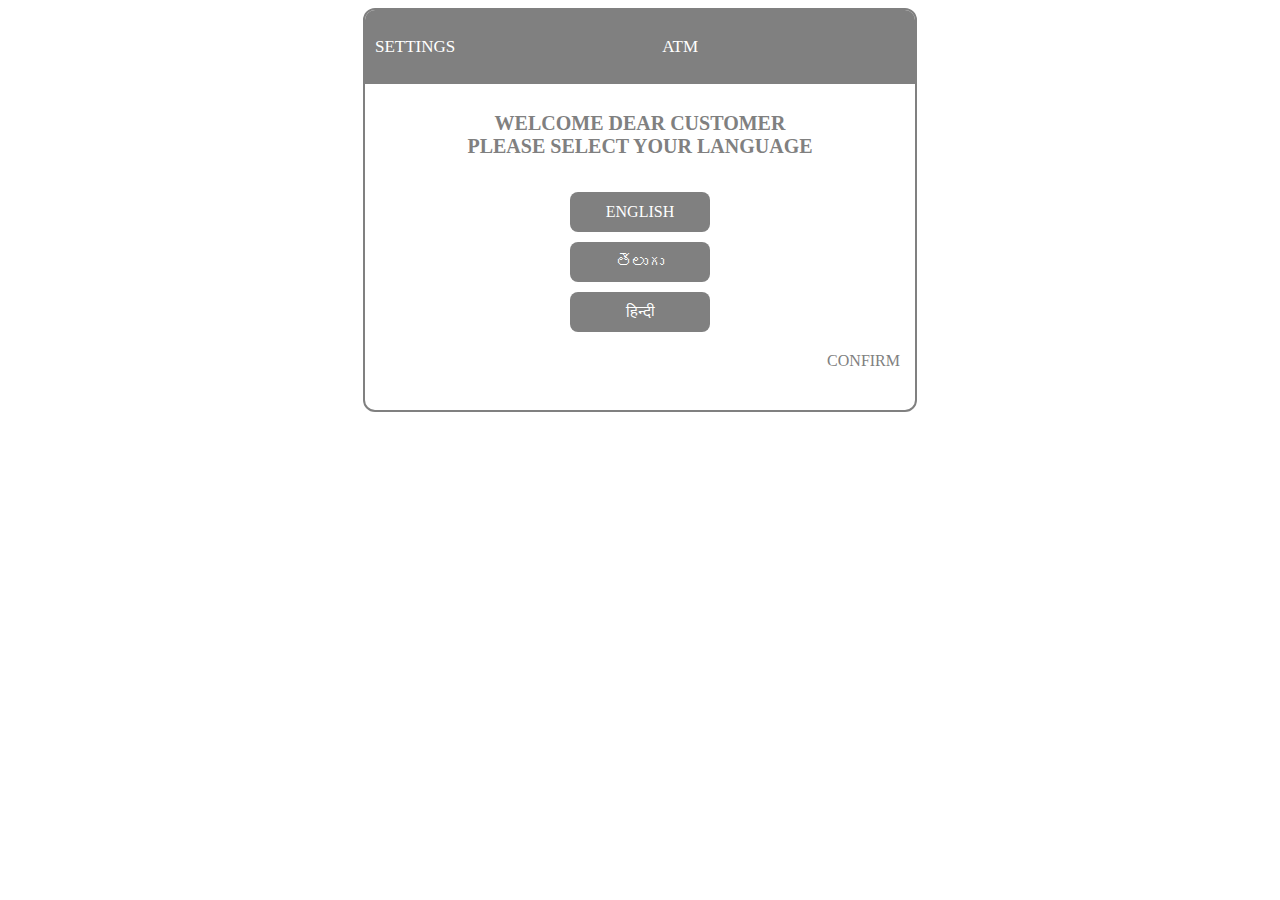
<file: index.html>
<!DOCTYPE html>
<html>

<head>
    <title>ATM Interface</title>
    <link rel="stylesheet" href="page3.css">
</head>

<body>
    <div class="pcontainer">
        <div class="atm">
            <div class="head-card">
                <p>SETTINGS</p>
                <p>ATM</p>
                <div class="d-flex flex-column">
                    <span id="date"></span><br />
                    <span id="time"></span>
                </div>
            </div>

           <div class="select-card1">
            <h1 class="h-main-set">WELCOME DEAR CUSTOMER <br/> PLEASE SELECT YOUR LANGUAGE</h1>
            <div class="btn-card-main">
                <div class="btn-card-buttons">
                    <button class="btn-set" id="selectbtn1">ENGLISH</button>
                    <button class="btn-set" id="selectbtn2">తెలుగు</button>
                    <button class="btn-set" id="selectbtn3">हिन्दी </button>
                </div>
            </div>
           </div>

           <div class="foot-card">       
            <a href="page1main2.html" class="nav-p-set">CONFIRM</a>
           </div>

              

        </div>
    </div>
            <script src="page3.js"></script>
</body>

</html>
</file>
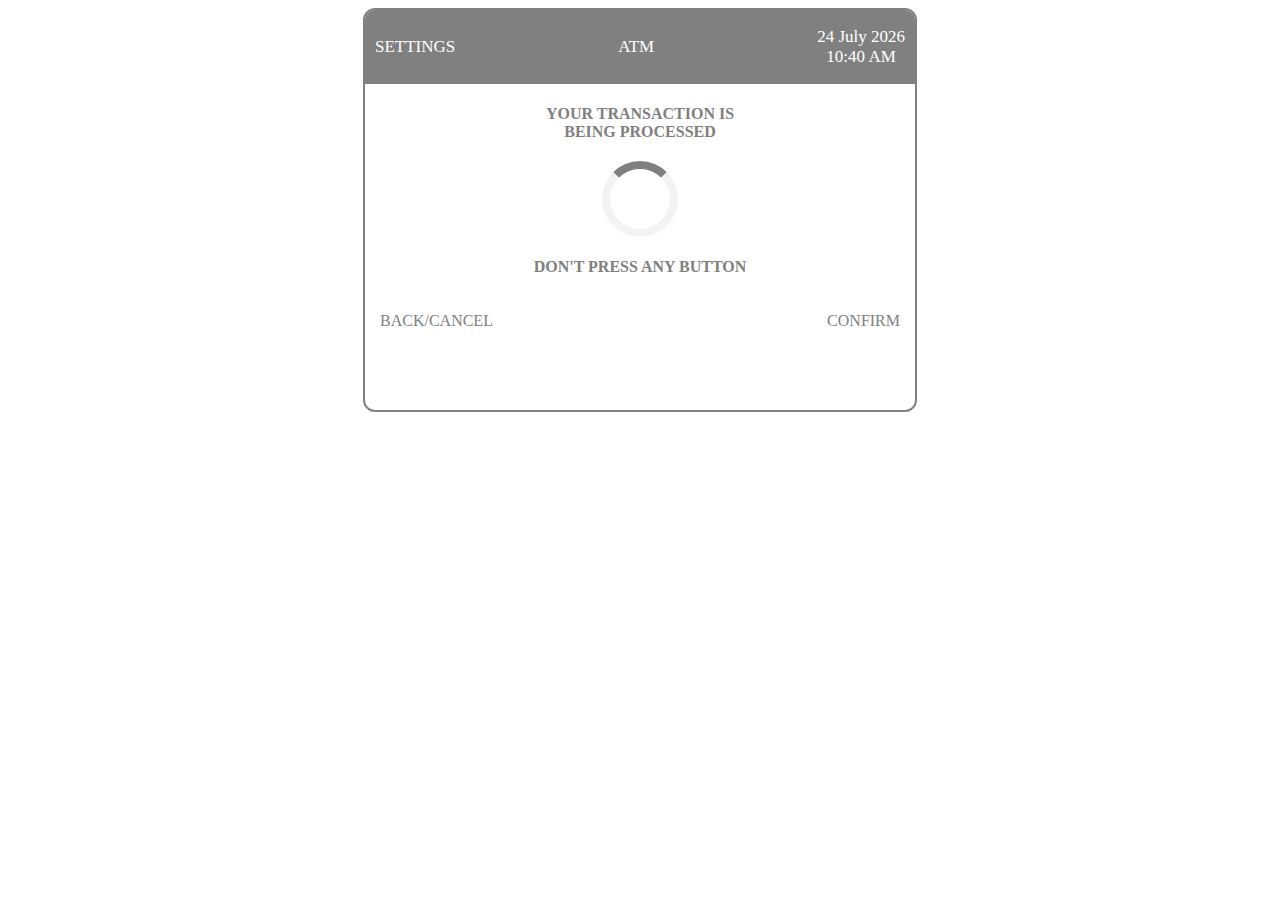
<file: page11main7.html>
<!DOCTYPE html>
<html>

<head>
    <title>ATM Interface</title>
    <link rel="stylesheet" href="page11.css">
</head>

<body>
    <div class="pcontainer">
        <div class="atm">
            <div class="head-card">
                <p>SETTINGS</p>
                <p>ATM</p>
                <div class="d-flex flex-column">
                    <span id="date"></span><br />
                    <span id="time"></span>
                </div>
            </div>

                <div class="option-card">
                    <h1 class="h-main-set">YOUR TRANSACTION IS <br/> BEING PROCESSED</h1>
                    <div class="loader"></div>
                    <h1 class="h-main-set">DON'T PRESS ANY BUTTON </h1>
                </div>

                <div class="foot-card">
                    <a href="page10.html" class="nav-p-set">BACK/CANCEL</a>
                    <a href="page12main8.html" class="nav-p-set">CONFIRM</a>
                   </div>

        </div>
    </div>
            <script src="page11.js"></script>
</body>

</html>
</file>
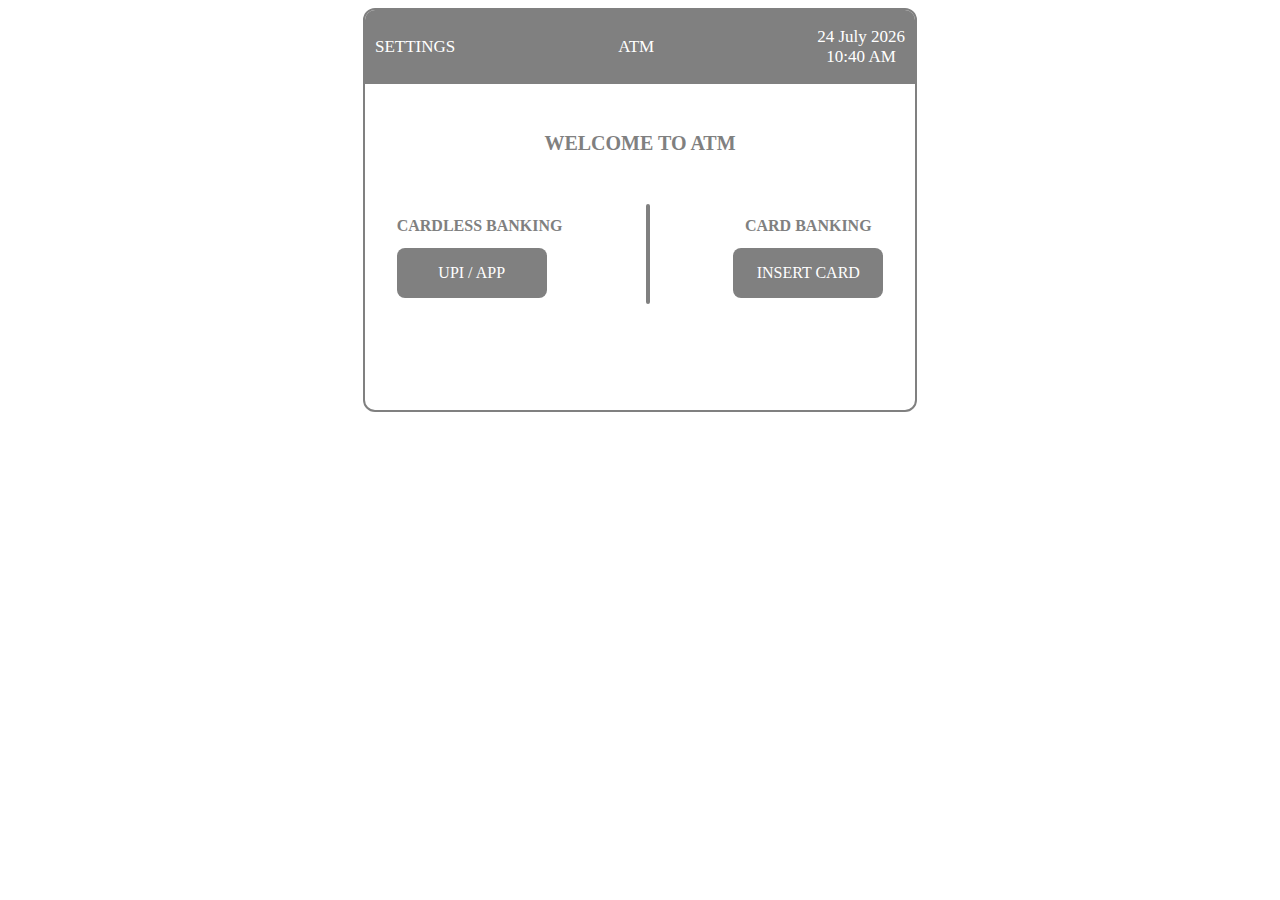
<file: page1main2.html>
<!DOCTYPE html>
<html>

<head>
    <title>ATM Interface</title>
    <link rel="stylesheet" href="page1.css">
</head>

<body>
    <div class="pcontainer">
        <div class="atm">
            <div class="head-card">
                <p>SETTINGS</p>
                <p>ATM</p>
                <div class="d-flex flex-column">
                    <span id="date"></span><br />
                    <span id="time"></span>
                </div>
            </div>

                <div class="option-card">
                    <h1 class="h1-set">WELCOME TO ATM</h1>
                    <div class="options">
                        <div class="cardless">
                            <h2 class="h2-set">CARDLESS BANKING</h2>
                            <a href="page7main3_1.html" class="btn-set-anchor" id="cardless-btn">UPI / APP</a>
                        </div>
                        <div class="separator"></div>
                        <div class="card">
                            <h2 class="h2-set">CARD BANKING</h2>
                            <a href="page8main3_2.html" class="btn-set-anchor" id="card-btn">INSERT CARD</a>
                        </div>
                    </div>
                </div>

        </div>
    </div>
            <script src="page1.js"></script>
</body>

</html>
</file>
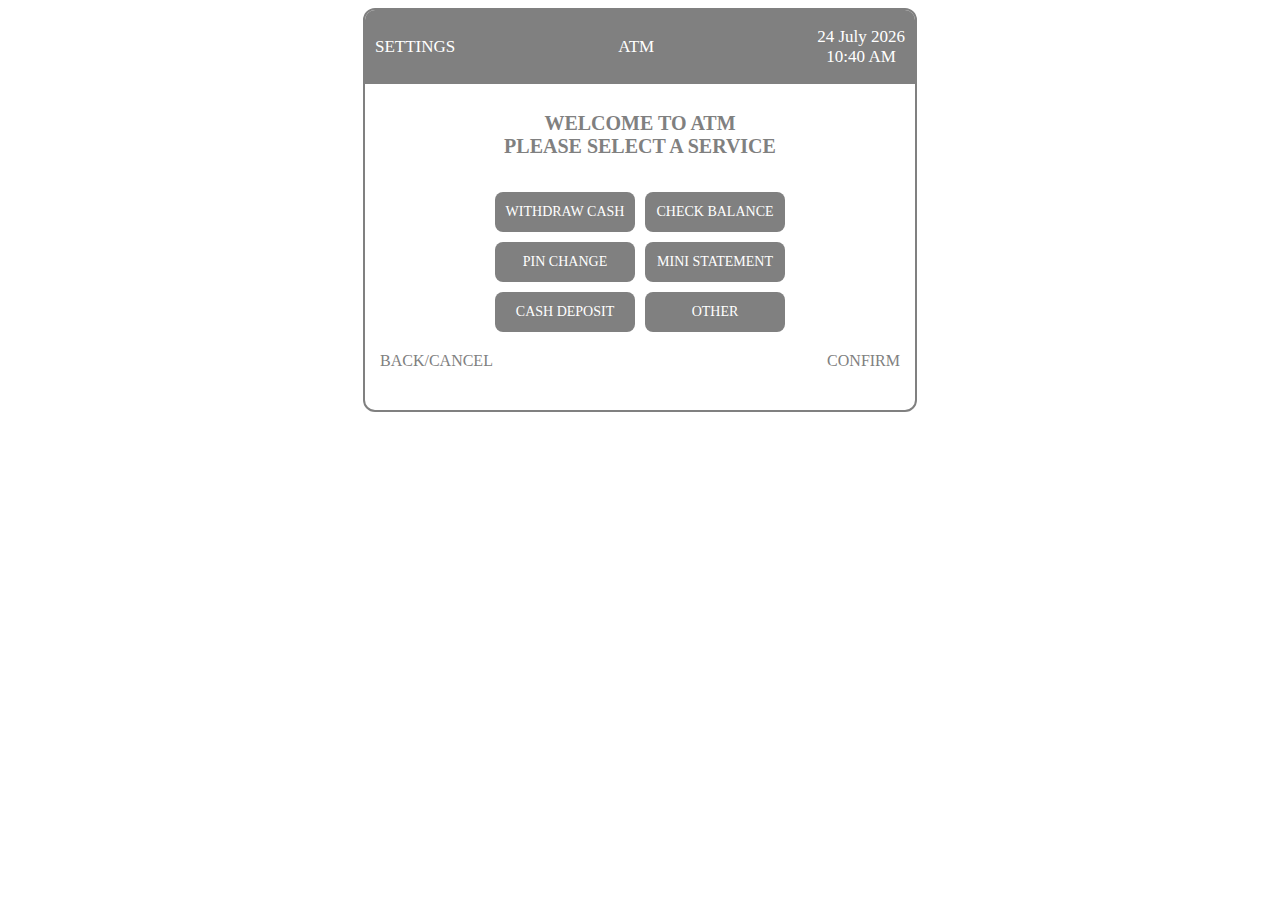
<file: page2main_5.html>
<!DOCTYPE html>
<html>

<head>
    <title>ATM Interface</title>
    <link rel="stylesheet" href="page2.css">
</head>

<body>
    <div class="pcontainer">
        <div class="atm">
            <div class="head-card">
                <p>SETTINGS</p>
                <p>ATM</p>
                <div class="d-flex flex-column">
                    <span id="date"></span><br />
                    <span id="time"></span>
                </div>
            </div>

           <div class="select-card1">
            <h1 class="h-main-set">WELCOME TO ATM <br/> PLEASE SELECT A SERVICE</h1>
            <div class="btn-card-main">
                <div class="btn-card-buttons">
                    <button class="btn-set">WITHDRAW CASH</button>
                    <button class="btn-set">PIN CHANGE</button>
                    <button class="btn-set">CASH DEPOSIT</button>
                </div>
                <div class="btn-card-buttons">
                    <button class="btn-set">CHECK BALANCE</button>
                    <button class="btn-set">MINI STATEMENT</button>
                    <button class="btn-set">OTHER</button>
                </div>
            </div>
           </div>

           <div class="foot-card">
            <a href="index.html" class="nav-p-set">BACK/CANCEL</a>
            <a href="page4main_6.html" class="nav-p-set">CONFIRM</a>
           </div>

              

        </div>
    </div>
            <script src="page2.js"></script>
</body>

</html>
</file>
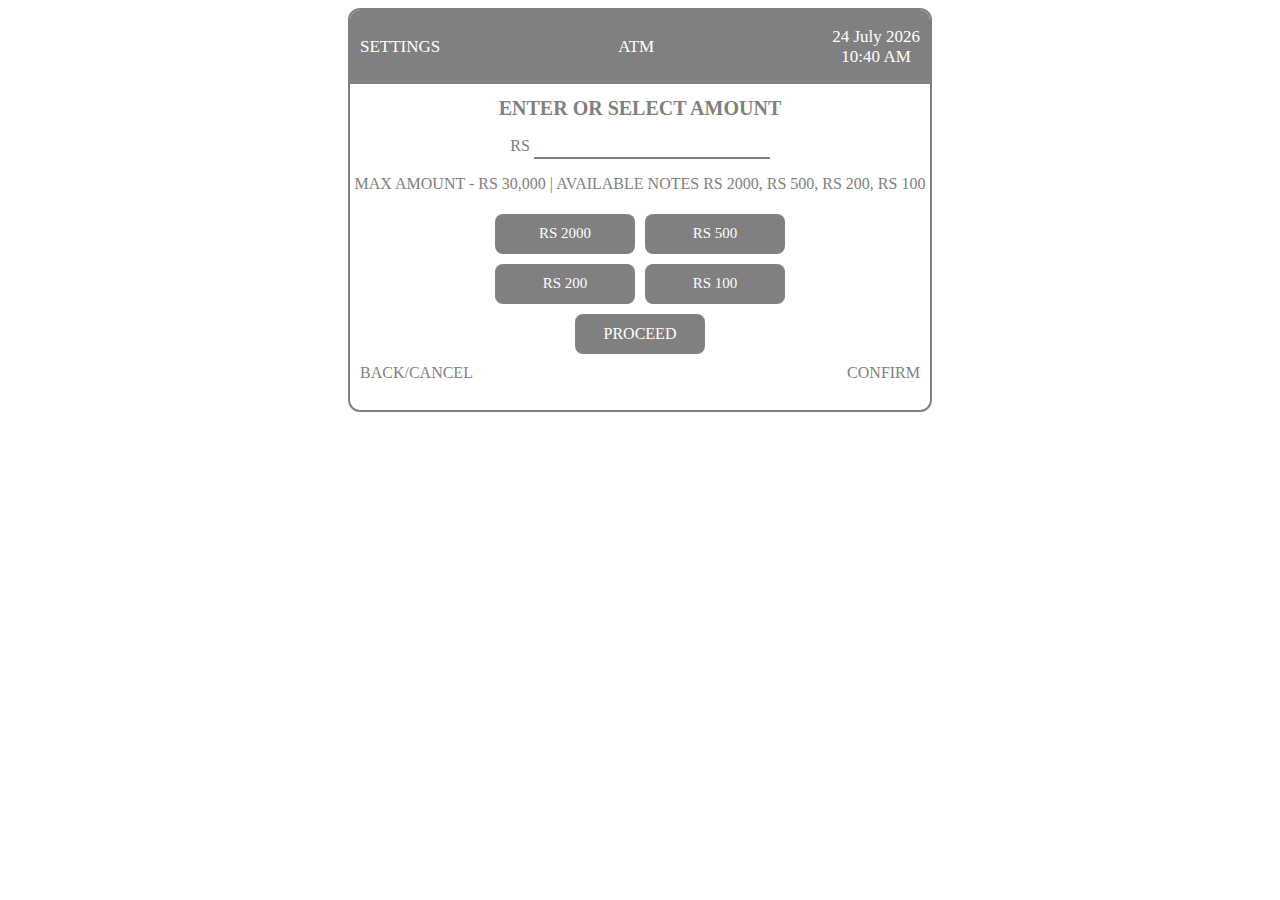
<file: page4main_6.html>
<!DOCTYPE html>
<html>

<head>
    <title>ATM Interface</title>
    <link rel="stylesheet" href="page4.css">
</head>

<body>
    <div class="pcontainer">
        <div class="atm">
            <div class="head-card">
                <p>SETTINGS</p>
                <p>ATM</p>
                <div class="d-flex flex-column">
                    <span id="date"></span><br />
                    <span id="time"></span>
                </div>
            </div>

        <div class="amount-card">
            <h1 class="h-main-set">ENTER OR SELECT AMOUNT</h1>
            <div class="input-amount">
                <label class="p-set-amount" for="amount-input">RS</label>
                <input type="text" id="amount-input" class="input-set-style" />
            </div>
            <p class="p-set-amount">MAX AMOUNT - RS 30,000 | AVAILABLE NOTES RS 2000, RS 500, RS 200, RS 100</p>
        
            <div class="amount-buttons">
                <div class="align-btn">
                    <button class="btn-set" id="btn-2000">RS 2000</button>
                    <button class="btn-set" id="btn-200">RS 200</button>
                </div>
                <div class="align-btn">
                    <button class="btn-set" id="btn-500">RS 500</button>
                    <button class="btn-set" id="btn-100">RS 100</button>
                </div>
            </div>
            <div class="set-proceed">
               <a href="page11main7.html" class="btn-set-select" id="btn-proceed">PROCEED</a>
            </div>
        </div>

           <div class="foot-card">
            <a href="index.html" class="nav-p-set">BACK/CANCEL</a>
            <a href="page11main7.html" class="nav-p-set">CONFIRM</a>
           </div>
              

        </div>
    </div>
            <script src="page4.js"></script>
</body>

</html>
</file>
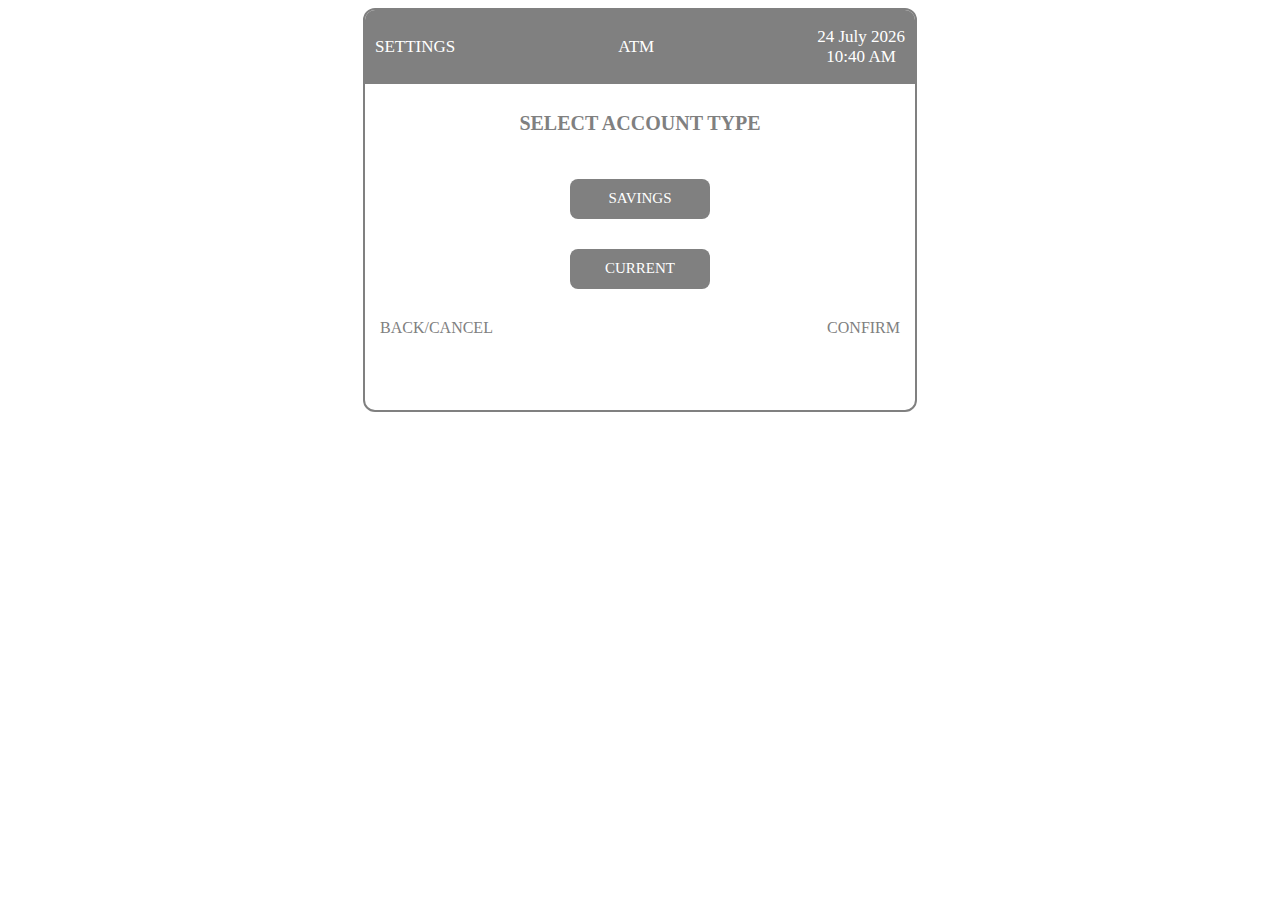
<file: page5main4.html>
<!DOCTYPE html>
<html>

<head>
    <title>ATM Interface</title>
    <link rel="stylesheet" href="page5.css">
</head>

<body>
    <div class="pcontainer">
        <div class="atm">
            <div class="head-card">
                <p>SETTINGS</p>
                <p>ATM</p>
                <div class="d-flex flex-column">
                    <span id="date"></span><br />
                    <span id="time"></span>
                </div>
            </div>

           <div class="select-card1">
            <h1 class="h-main-set">SELECT ACCOUNT TYPE</h1>
            <div class="btn-card-main">
                <div class="btn-card-buttons">
                    <button id="btn1" class="btn-set">SAVINGS</button>
                    <button id="btn2" class="btn-set">CURRENT</button>
                </div>
            </div>
           </div>

           <div class="foot-card">
            <a href="index.html" class="nav-p-set">BACK/CANCEL</a>
            <a href="page2main_5.html" class="nav-p-set">CONFIRM</a>
           </div>

              

        </div>
    </div>
            <script src="page5.js"></script>
</body>

</html>
</file>
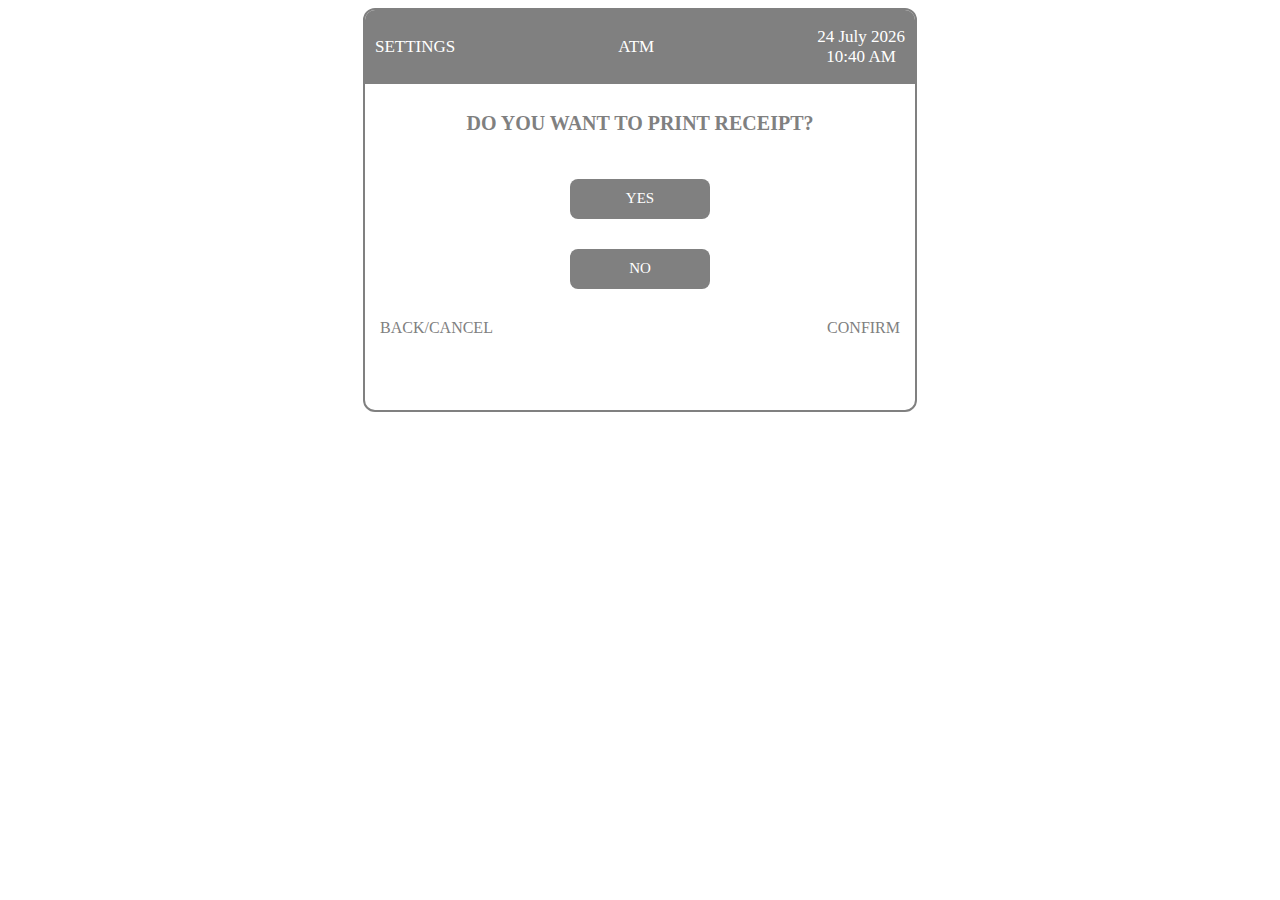
<file: page6main9.html>
<!DOCTYPE html>
<html>

<head>
    <title>ATM Interface</title>
    <link rel="stylesheet" href="page6.css">
</head>

<body>
    <div class="pcontainer">
        <div class="atm">
            <div class="head-card">
                <p>SETTINGS</p>
                <p>ATM</p>
                <div class="d-flex flex-column">
                    <span id="date"></span><br />
                    <span id="time"></span>
                </div>
            </div>

           <div class="select-card1">
            <h1 class="h-main-set">DO YOU WANT TO PRINT RECEIPT?</h1>
            <div class="btn-card-main">
                <div class="btn-card-buttons">
                    <button id="btn1" class="btn-set">YES</button>
                    <button id="btn2" class="btn-set">NO</button>
                </div>
            </div>
           </div>

           <div class="foot-card">
            <a href="index.html" class="nav-p-set">BACK/CANCEL</a>
            <a href="page9main10.html" class="nav-p-set">CONFIRM</a>
           </div>

              

        </div>
    </div>
            <script src="page6.js"></script>
</body>

</html>
</file>
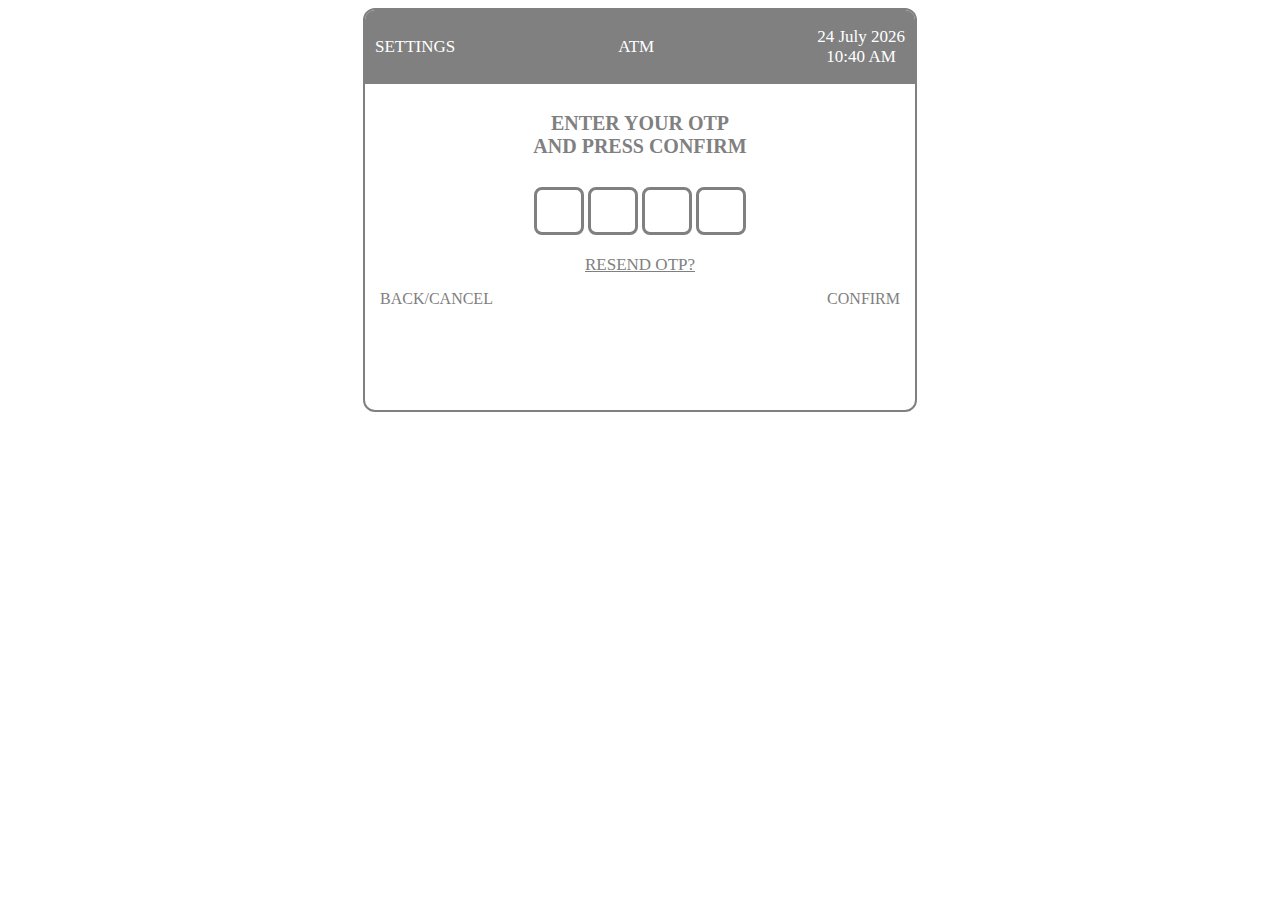
<file: page7main3_1.html>
<!DOCTYPE html>
<html>

<head>
    <title>ATM Interface</title>
    <link rel="stylesheet" href="page7.css">
</head>

<body>
    <div class="pcontainer">
        <div class="atm">
            <div class="head-card">
                <p>SETTINGS</p>
                <p>ATM</p>
                <div class="d-flex flex-column">
                    <span id="date"></span><br />
                    <span id="time"></span>
                </div>
            </div>

           <div class="otp-card">
            <h1 class="h-main-set">ENTER YOUR OTP <br/> AND PRESS CONFIRM</h1>
            <div class="btn-card-main">
                <div class="pin-input">
                    <input type="password"  class="input1-pin-set" id="pin1" maxlength="1">
                    <input type="password"  class="input1-pin-set" id="pin2" maxlength="1">
                    <input type="password"  class="input1-pin-set" id="pin3" maxlength="1">
                    <input type="password"  class="input1-pin-set" id="pin4" maxlength="1">
                  </div>
            </div>
           </div>

           <a href="#" class="resend-set" id="forgot-pin">RESEND OTP?</a>

           <div class="foot-card">
            <a href="index.html" class="nav-p-set">BACK/CANCEL</a>
            <a href="page5main4.html"  id="confirm-btn" class="nav-p-set">CONFIRM</a>
           </div>

              

        </div>
    </div>
            <script src="page7.js"></script>
</body>

</html>
</file>
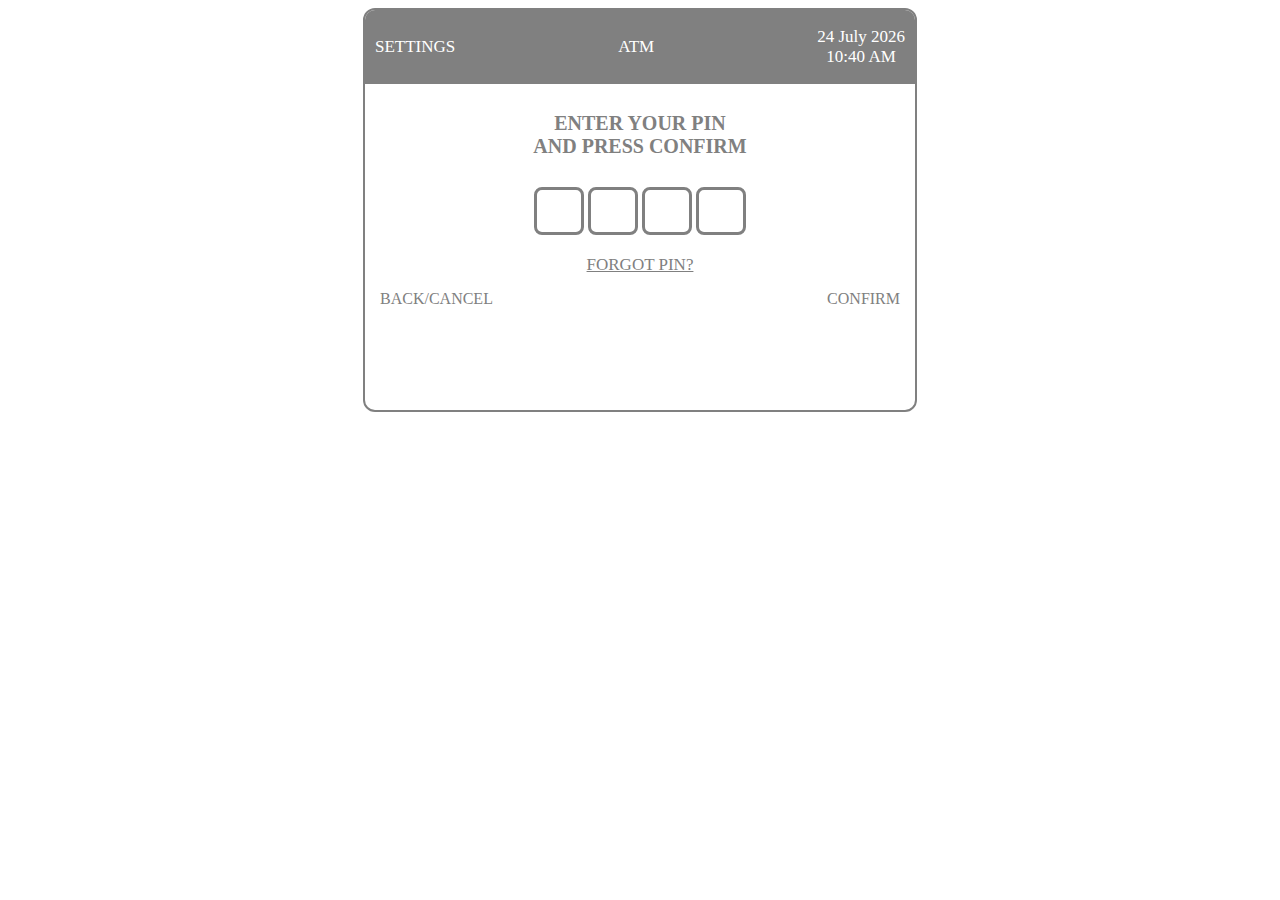
<file: page8main3_2.html>
<!DOCTYPE html>
<html>

<head>
    <title>ATM Interface</title>
    <link rel="stylesheet" href="page8.css">
</head>

<body>
    <div class="pcontainer">
        <div class="atm">
            <div class="head-card">
                <p>SETTINGS</p>
                <p>ATM</p>
                <div class="d-flex flex-column">
                    <span id="date"></span><br />
                    <span id="time"></span>
                </div>
            </div>

           <div class="otp-card">
            <h1 class="h-main-set">ENTER YOUR PIN <br/> AND PRESS CONFIRM</h1>
            <div class="btn-card-main">
                <div class="pin-input">
                    <input type="password"  class="input1-pin-set" id="pin1" maxlength="1">
                    <input type="password"  class="input1-pin-set" id="pin2" maxlength="1">
                    <input type="password"  class="input1-pin-set" id="pin3" maxlength="1">
                    <input type="password"  class="input1-pin-set" id="pin4" maxlength="1">
                  </div>
            </div>
           </div>

           <a href="#" class="resend-set" id="forgot-pin">FORGOT PIN?</a>

           <div class="foot-card">
            <a href="index.html" class="nav-p-set">BACK/CANCEL</a>
            <a href="page5main4.html"  id="confirm-btn" class="nav-p-set">CONFIRM</a>
           </div>

              

        </div>
    </div>
            <script src="page8.js"></script>
</body>

</html>
</file>
<file: page3.css>
.pcontainer {
    display: flex;
    flex-direction: row;
    justify-content: center;
}

.atm {
    background-color: #ffffff;
    border: 2px solid #808080;
    width: 550px;
    height: 400px;
    border-radius: 12px;
    text-align: center;
}

.head-card {
    border-top-left-radius: 10px;
    border-top-right-radius: 10px;
    background-color: #808080;
    color: #ffffff;
    padding: 10px;
    display: flex;
    flex-direction: row;
    justify-content: space-between;
    align-items: center;
    font-family: "Roboto";
    font-size: 17px;
}

.select-card1{
    text-align: center;
}

.btn-card-main{
    display: flex;
    flex-direction: row;
    justify-content: center;
}

.btn-card-buttons{
 display: flex;
 flex-direction: column;
 justify-content: center;
}

.btn-set{
    width: 140px;
    height: 40px;
    border-radius: 8px;
    color: #ffffff;
    border-width: 0px;
    background-color: #808080;
    font-family: "Roboto";
    font-size: 16px;
    margin: 5px;
}

.btn-set-select{
    width: 140px;
    height: 40px;
    border-radius: 8px;
    color: #808080;
    border-width: 0px;
    background-color: #ffffff;
    font-family: "Roboto";
    font-size: 16px;
    margin: 5px;
}


.h-main-set{
    color: #808080;
    font-size: 20px;
    font-family: "Roboto";
    padding: 15px;
}

.foot-card{
    display: flex;
    flex-direction: row;
    justify-content: flex-end;
    padding: 15px;
}

.nav-p-set{
    text-decoration: none;
    color: #808080;
    font-size: 16px;
    font-family: "Roboto";
    
}
</file>
<file: page11.css>
.pcontainer {
    display: flex;
    flex-direction: row;
    justify-content: center;
}

.atm {
    background-color: #ffffff;
    border: 2px solid #808080;
    width: 550px;
    height: 400px;
    border-radius: 12px;
    text-align: center;
}

.head-card {
    border-top-left-radius: 10px;
    border-top-right-radius: 10px;
    background-color: #808080;
    color: #ffffff;
    padding: 10px;
    display: flex;
    flex-direction: row;
    justify-content: space-between;
    align-items: center;
    font-family: "Roboto";
    font-size: 17px;
}

.option-card{
    display: flex;
    flex-direction: column;
    justify-content: center;
    text-align: center;
}

.image-set{
    height: 120px;
    width: 150px;
}

.h-main-set{
    color: #808080;
    font-size: 16px;
    font-family: "Roboto";
    padding: 10px;
}

.loader {
    display: flex;
    flex-direction: row;
    justify-content: center;
    align-self: center;
    border: 8px solid #f3f3f3; 
    border-top: 8px solid #808080; 
    border-radius: 50%;
    width: 60px;
    height: 60px;
    animation: spin 2s linear infinite; 
  }

  @keyframes spin {
    0% { transform: rotate(0deg); }
    100% { transform: rotate(360deg); }
  }

.foot-card{
    display: flex;
    flex-direction: row;
    justify-content: space-between;
  
    padding: 15px;
}

.nav-p-set{
    text-decoration: none;
    color: #808080;
    font-size: 16px;
    font-family: "Roboto";
}
</file>
<file: page1.css>
.pcontainer {
    display: flex;
    flex-direction: row;
    justify-content: center;
}

.atm {
    background-color: #ffffff;
    border: 2px solid #808080;
    width: 550px;
    height: 400px;
    border-radius: 12px;
    text-align: center;
}

.head-card {
    border-top-left-radius: 10px;
    border-top-right-radius: 10px;
    background-color: #808080;
    color: #ffffff;
    padding: 10px;
    display: flex;
    flex-direction: row;
    justify-content: space-between;
    align-items: center;
    font-family: "Roboto";
    font-size: 17px;
}

.btn-set-anchor {
    width: 150px;
    height: 50px;
    border-radius: 8px;
    color: #ffffff;
    border-width: 0px;
    background-color: #808080;
    font-family: "Roboto";
    font-size: 16px;
    text-decoration: none;
    display: flex;
    flex-direction: column;
    justify-content: center;
    text-align: center;
}

.option-card {
    display: flex;
    flex-direction: column;
    justify-content: center;

}


.h1-set {
    color: #808080;
    font-size: 20px;
    font-family: "Roboto";
    padding: 35px;
}

.h2-set {
    color: #808080;
    font-size: 16px;
    font-family: "Roboto";
}


.separator {
    width: 4px;
    border-radius: 10px;
    background-color: #808080;
    height: 100px;
    margin: 0 20px;
}

.options {
    display: flex;
    flex-direction: row;
    justify-content: space-around;
}

.cardless,
.card {
    display: flex;
    flex-direction: column
}
</file>
<file: page2.css>
.pcontainer {
    display: flex;
    flex-direction: row;
    justify-content: center;
}

.atm {
    background-color: #ffffff;
    border: 2px solid #808080;
    width: 550px;
    height: 400px;
    border-radius: 12px;
    text-align: center;
}

.head-card {
    border-top-left-radius: 10px;
    border-top-right-radius: 10px;
    background-color: #808080;
    color: #ffffff;
    padding: 10px;
    display: flex;
    flex-direction: row;
    justify-content: space-between;
    align-items: center;
    font-family: "Roboto";
    font-size: 17px;
}

.select-card1{
    text-align: center;
}

.btn-card-main{
    display: flex;
    flex-direction: row;
    justify-content: center;
}

.btn-card-buttons{
 display: flex;
 flex-direction: column;
 justify-content: center;
}

.btn-set{
    width: 140px;
    height: 40px;
    border-radius: 8px;
    color: #ffffff;
    border-width: 0px;
    background-color: #808080;
    font-family: "Roboto";
    font-size: 14px;
    margin: 5px;
}

.h-main-set{
    color: #808080;
    font-size: 20px;
    font-family: "Roboto";
    padding: 15px;
}

.foot-card{
    display: flex;
    flex-direction: row;
    justify-content: space-between;
  
    padding: 15px;
}

.nav-p-set{
    text-decoration: none;
    color: #808080;
    font-size: 16px;
    font-family: "Roboto";
}
</file>
<file: page4.css>
.pcontainer {
    display: flex;
    flex-direction: row;
    justify-content: center;
}

.atm {
    background-color: #ffffff;
    border: 2px solid #808080;
    width: 580px;
    height: 400px;
    border-radius: 12px;
    text-align: center;
}

.head-card {
    border-top-left-radius: 10px;
    border-top-right-radius: 10px;
    background-color: #808080;
    color: #ffffff;
    padding: 10px;
    display: flex;
    flex-direction: row;
    justify-content: space-between;
    align-items: center;
    font-family: "Roboto";
    font-size: 17px;
}

.amount-card{
    text-align: center;
}

.set-proceed{
    display: flex;
    flex-direction: row;
    justify-content: center;
    align-self: center;
    margin-top: 5px;
}

.btn-card-main{
    display: flex;
    flex-direction: row;
    justify-content: center;
}

.amount-buttons{
 display: flex;
 flex-direction: row;
 justify-content: center;
}

.btn-set{
    width: 140px;
    height: 40px;
    border-radius: 8px;
    color: #ffffff;
    border-width: 0px;
    background-color: #808080;
    font-family: "Roboto";
    font-size: 15px;
    margin: 5px;
}

.btn-set-select{
    width: 130px;
    height: 40px;
    border-radius: 8px;
    color: #ffffff;
    border-width: 0px;
    background-color: #808080;
    font-family: "Roboto";
    font-size: 16px;
    text-decoration: none;
    display: flex;
    flex-direction: column;
    justify-content: center;
    align-items: center;
    text-align: center;
}

.align-btn{
    display: flex;
    flex-direction: column;
    justify-content: center;
}

.h-main-set{
    color: #808080;
    font-size: 20px;
    font-family: "Roboto";
}

.input-set-style{
 border-style: solid ;
 border-top-width: 0px;
 border-left-width: 0px;
 border-right-width: 0px;
 border-bottom-width:2px ;
 border-color: #808080;
 font-size: 18px;
 color: #808080;
}

.p-set-amount{
    color: #808080;
    font-size: 16px;
    font-family: "Roboto";
}

.foot-card{
    display: flex;
    flex-direction: row;
    justify-content: space-between;
    padding: 10px;
}

.nav-p-set{
    text-decoration: none;
    color: #808080;
    font-size: 16px;
    font-family: "Roboto";
}
</file>
<file: page5.css>
.pcontainer {
    display: flex;
    flex-direction: row;
    justify-content: center;
}

.atm {
    background-color: #ffffff;
    border: 2px solid #808080;
    width: 550px;
    height: 400px;
    border-radius: 12px;
    text-align: center;
}

.head-card {
    border-top-left-radius: 10px;
    border-top-right-radius: 10px;
    background-color: #808080;
    color: #ffffff;
    padding: 10px;
    display: flex;
    flex-direction: row;
    justify-content: space-between;
    align-items: center;
    font-family: "Roboto";
    font-size: 17px;
}

.select-card1{
    text-align: center;
}

.btn-card-main{
    display: flex;
    flex-direction: row;
    justify-content: center;
}

.btn-card-buttons{
 display: flex;
 flex-direction: column;
 justify-content: center;
}

.btn-set{
    width: 140px;
    height: 40px;
    border-radius: 8px;
    color: #ffffff;
    border-width: 0px;
    background-color: #808080;
    font-family: "Roboto";
    font-size: 15px;
    margin: 15px;
}

.btn-set-select{
    width: 140px;
    height: 40px;
    border-radius: 8px;
    color: #808080;
    border-width: 0px;
    background-color: #ffffff;
    font-family: "Roboto";
    font-size: 16px;
    margin: 5px;
}

.h-main-set{
    color: #808080;
    font-size: 20px;
    font-family: "Roboto";
    padding: 15px;
}

.foot-card{
    display: flex;
    flex-direction: row;
    justify-content: space-between;
    padding: 15px;
}

.nav-p-set{
    text-decoration: none;
    color: #808080;
    font-size: 16px;
    font-family: "Roboto";
  
}
</file>
<file: page6.css>
.pcontainer {
    display: flex;
    flex-direction: row;
    justify-content: center;
}

.atm {
    background-color: #ffffff;
    border: 2px solid #808080;
    width: 550px;
    height: 400px;
    border-radius: 12px;
    text-align: center;
}

.head-card {
    border-top-left-radius: 10px;
    border-top-right-radius: 10px;
    background-color: #808080;
    color: #ffffff;
    padding: 10px;
    display: flex;
    flex-direction: row;
    justify-content: space-between;
    align-items: center;
    font-family: "Roboto";
    font-size: 17px;
}

.select-card1{
    text-align: center;
}

.btn-card-main{
    display: flex;
    flex-direction: row;
    justify-content: center;
}

.btn-card-buttons{
 display: flex;
 flex-direction: column;
 justify-content: center;
}

.btn-set{
    width: 140px;
    height: 40px;
    border-radius: 8px;
    color: #ffffff;
    border-width: 0px;
    background-color: #808080;
    font-family: "Roboto";
    font-size: 15px;
    margin: 15px;
}

.h-main-set{
    color: #808080;
    font-size: 20px;
    font-family: "Roboto";
    padding: 15px;
}

.btn-set-select{
    width: 140px;
    height: 40px;
    border-radius: 8px;
    color: #808080;
    border-width: 0px;
    background-color: #ffffff;
    font-family: "Roboto";
    font-size: 16px;
    margin: 5px;
}


.foot-card{
    display: flex;
    flex-direction: row;
    justify-content: space-between;
    padding: 15px;
}

.nav-p-set{
    text-decoration: none;
    color: #808080;
    font-size: 16px;
    font-family: "Roboto";
  
}
</file>
<file: page7.css>
.pcontainer {
    display: flex;
    flex-direction: row;
    justify-content: center;
}

.atm {
    background-color: #ffffff;
    border: 2px solid #808080;
    width: 550px;
    height: 400px;
    border-radius: 12px;
    text-align: center;
}

.head-card {
    border-top-left-radius: 10px;
    border-top-right-radius: 10px;
    background-color: #808080;
    color: #ffffff;
    padding: 10px;
    display: flex;
    flex-direction: row;
    justify-content: space-between;
    align-items: center;
    font-family: "Roboto";
    font-size: 17px;
}

.otp-card{
    text-align: center;
}

.pin-input{
    margin-bottom: 20px;
}
.btn-card-main{
    display: flex;
    flex-direction: row;
    justify-content: center;
}

.input1-pin-set{
    border-style: solid ;
    border-width: 3px;
    font-size: 20px;
    width: 40px;
    height: 40px;
    border-radius: 8px;
    border-color: #808080;
    color: #808080;
    text-align: center;
    font-family: "Roboto";
}

.resend-set{
    color: #808080;
    font-size: 17px;
    font-family: "Roboto";
   text-decoration: underline;
    margin-top: 15px;
}

.h-main-set{
    color: #808080;
    font-size: 20px;
    font-family: "Roboto";
    padding: 15px;
}

.foot-card{
    display: flex;
    flex-direction: row;
    justify-content: space-between;
    padding: 15px;
}

.nav-p-set{
    text-decoration: none;
    color: #808080;
    font-size: 16px;
    font-family: "Roboto";
  
}
</file>
<file: page8.css>
.pcontainer {
    display: flex;
    flex-direction: row;
    justify-content: center;
}

.atm {
    background-color: #ffffff;
    border: 2px solid #808080;
    width: 550px;
    height: 400px;
    border-radius: 12px;
    text-align: center;
}

.head-card {
    border-top-left-radius: 10px;
    border-top-right-radius: 10px;
    background-color: #808080;
    color: #ffffff;
    padding: 10px;
    display: flex;
    flex-direction: row;
    justify-content: space-between;
    align-items: center;
    font-family: "Roboto";
    font-size: 17px;
}

.otp-card{
    text-align: center;
}

.pin-input{
    margin-bottom: 20px;
}
.btn-card-main{
    display: flex;
    flex-direction: row;
    justify-content: center;
}

.input1-pin-set{
    border-style: solid ;
    border-width: 3px;
    font-size: 30px;
    width: 40px;
    height: 40px;
    border-radius: 8px;
    border-color: #808080;
    color: #808080;
    text-align: center;
    font-family: "Roboto";
}

.resend-set{
    color: #808080;
    font-size: 17px;
    font-family: "Roboto";
   text-decoration: underline;
    margin-top: 15px;
}

.h-main-set{
    color: #808080;
    font-size: 20px;
    font-family: "Roboto";
    padding: 15px;
}

.foot-card{
    display: flex;
    flex-direction: row;
    justify-content: space-between;
    padding: 15px;
}

.nav-p-set{
    text-decoration: none;
    color: #808080;
    font-size: 16px;
    font-family: "Roboto";
  
}
</file>
